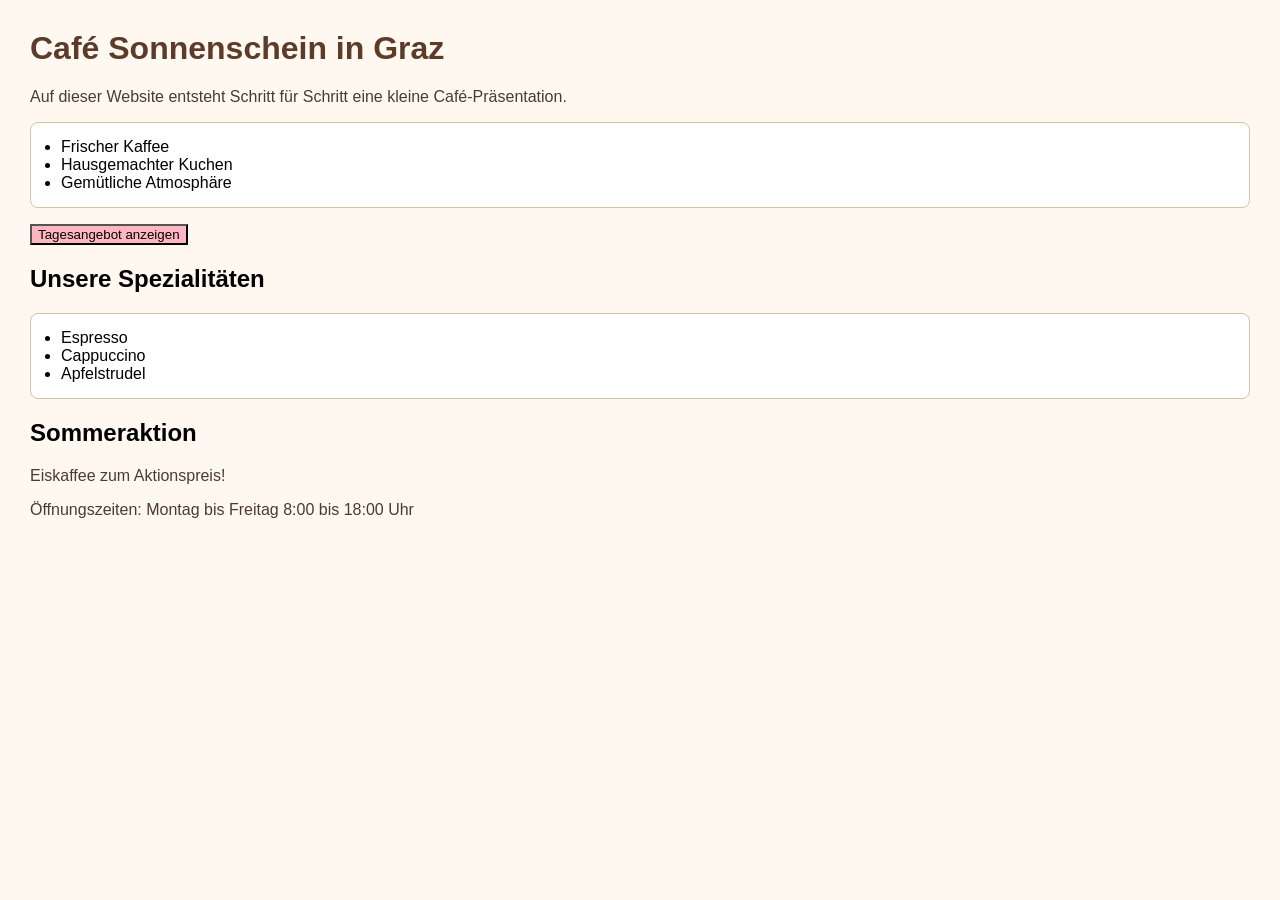
<file: index.html>
<!DOCTYPE html>
 <html lang="de">
 <head>
     <meta charset="UTF-8">
     <meta name="viewport" content="width=device-width, initial-scale=1.0">
     <link rel="stylesheet" href="style.css">
     <title>Café Sonnenschein</title>
     
 </head>
 <body>
     <h1>Café Sonnenschein in Graz</h1>
     <p>Auf dieser Website entsteht Schritt für Schritt eine kleine Café-Präsentation.</p>
    <ul>
         <li>Frischer Kaffee</li>
         <li>Hausgemachter Kuchen</li>
         <li>Gemütliche Atmosphäre</li>
    </ul>
    <button onclick="begruessungAnzeigen()">Tagesangebot anzeigen</button>
<p id="ausgabe"></p> 
    <script src="script.js"></script>
    <section>
 <h2>Unsere Spezialitäten</h2>
 <ul>
 <li>Espresso</li>
 <li>Cappuccino</li>
 <li>Apfelstrudel</li>
 </ul>
</section>
<section>
 <h2>Sommeraktion</h2>
 <p>Eiskaffee zum Aktionspreis!</p>
</section>
<p>Öffnungszeiten: Montag bis Freitag 8:00 bis 18:00 Uhr</p>
 </body>
 </html>
</file>
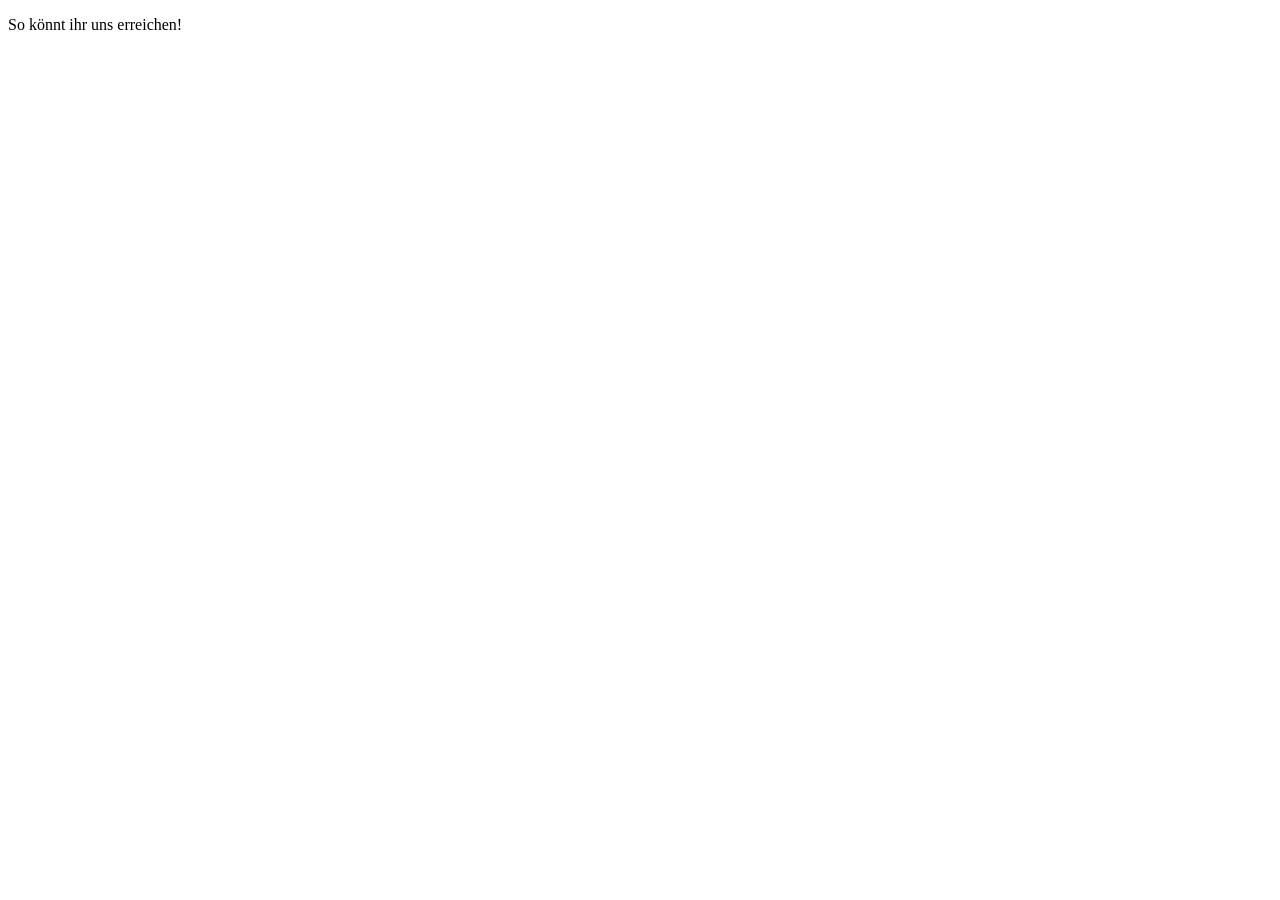
<file: kontaktseite.html>
<!DOCTYPE html>
<html lang="en">
<head>
    <meta charset="UTF-8">
    <meta name="viewport" content="width=device-width, initial-scale=1.0">
    <title>Kontaktseite</title>
</head>
<body>
    <p>So könnt ihr uns erreichen!</p>
</body>
</html>
</file>
<file: style.css>
body {
     font-family: Arial, sans-serif;
     background-color: #fff8f0;
     margin: 30px;
 }

 
p {
     color: #4a3b32;
 }
 
ul {
     background-color: white;
     padding: 15px 30px;
     border-radius: 8px;
     border: 1px solid #d8c3a5;
 }
button{
    background-color: lightpink;
    font-family: Arial, Helvetica, sans-serif;
}
main {
 background-color: white;
 padding: 20px;
 border-radius: 10px;
}
h1 {
 color: #5c3b28;
}
</file>
